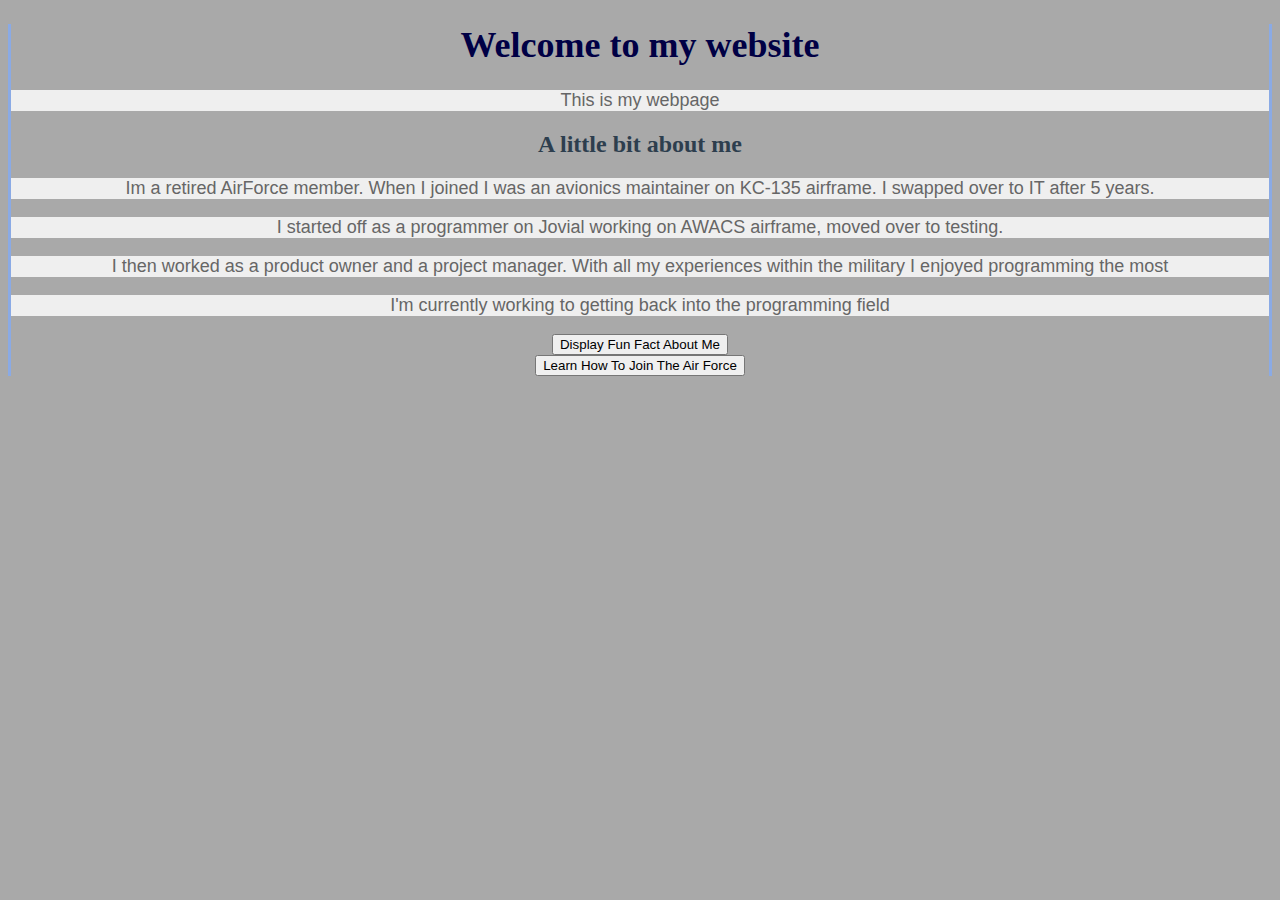
<file: index.html>
<!DOCTYPE html>
<html>
  <head>
    <link rel="stylesheet" type="text/css" href="style.css" />
    <script>
      var Animate_Timer;
      var blue = 0;
      var red = 0;
      var green = 0;
      function Animate() {
        Animate_Timer = setInterval("AnimateH1()", 10);
      }
      function AnimateH1() {
        var H1_Element = document.getElementById("Heading1");
        H1_Element.style.color = getRGB();
      }
      function getRGB() {
        if (blue == 255) {
          red = red + 1;
          green = green + 1;
          if (red == 255 && green == 255) red = green = blue = 0;
        } else {
          blue = blue + 1;
        }
        return "rgb(" + red + "," + green + "," + blue + ")";
      }
    </script>
  </head>
  <!-- comment section-->
  <body onload="Animate()">
    <h1 id="Heading1">Welcome to my website</h1>
    <p>This is my webpage</p>
    <h2>A little bit about me</h2>
    <div>
      <p>
        Im a retired AirForce member. When I joined I was an avionics maintainer
        on KC-135 airframe. I swapped over to IT after 5 years.
      </p>
      <p>
        I started off as a programmer on Jovial working on AWACS airframe, moved
        over to testing.
      </p>
      <p>
        I then worked as a product owner and a project manager. With all my
        experiences within the military I enjoyed programming the most
      </p>
      <p>I'm currently working to getting back into the programming field</p>
    </div>
    <div id="funFactDiv" style="text-align: center">
      Growing up I lived in Alaska. During the summer the sun would set after
      midnight and rise around 3 am.
      <img
        src="MidnightSun.jpg"
        alt="Sun is till up at midnight"
        class="center"
      />
    </div>

    <div style="text-align: center" ;>
      <button onclick="funFactFunction()">Display Fun Fact About Me</button>
    </div>

    <div style="text-align: center">
      <button onclick="myFunction()">Learn How To Join The Air Force</button>
      <p id="AFLink"></p>
      <script>
        function myFunction() {
          window.open("https://www.airforce.com");
        }
      </script>
    </div>

    <script>
      function funFactFunction() {
        var funFactDisplayed = document.getElementById("funFactDiv");
        if (funFactDisplayed.style.display === "none") {
          funFactDisplayed.style.display = "block";
        } else {
          funFactDisplayed.style.display = "none";
        }
      }
    </script>
  </body>
</html>
</file>
<file: style.css>
body {
  font-family: Arial, Helvetica, sans-serif;
  background-color: #a9a9a9;
  border-style: solid;
  border-left-color: #8aaae5;
  border-right-color: #8aaae5;
  border-style: none solid none solid;
}

h1 {
  color: #2d3e4e;
  font-size: 36px;
  text-align: center;
  font-family: Georgia, "Times New Roman", Times, serif;
}

p {
  color: #666;
  background-color: #efefef;
  font-size: 18px;
  text-align: center;
  font-family: Arial, Helvetica, sans-serif;
}

h2 {
  color: #2d3e4e;
  text-align: center;
  font-family: Georgia, "Times New Roman", Times, serif;
}

#funFactDiv {
  display: none;
}
</file>
